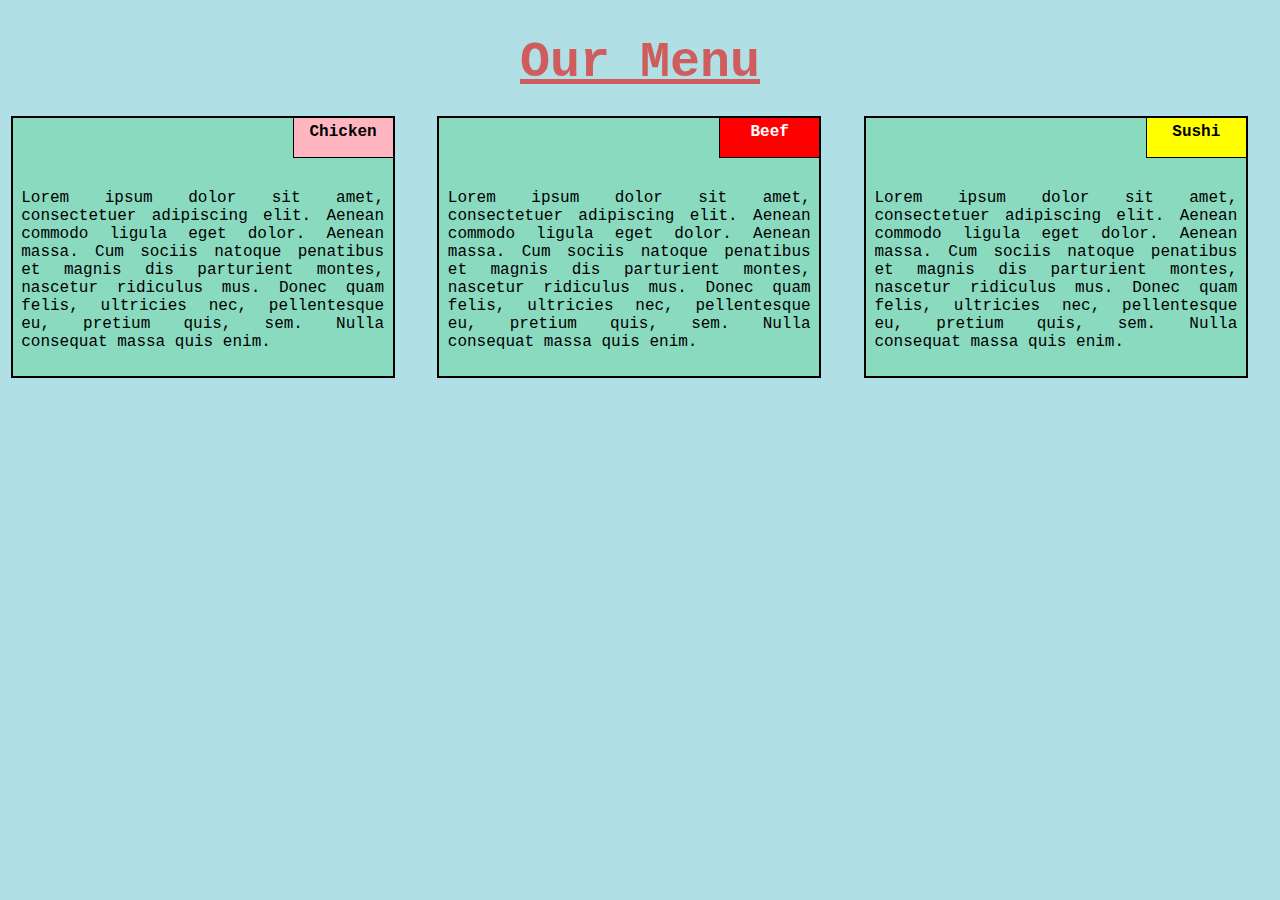
<file: Peer_Assignments/Module-2/index.html>
<!DOCTYPE html>
<html>
<head>
    <title>Responsive Layout</title>
    <meta name="viewport" content="width=device-width, initial-scale=1">
    <link rel="stylesheet" type="text/css" href="css/style.css">
</head>
<body>

    <h1>Our Menu</h1>

<div class="col-lg-4 col-md-6 col-sm-12">
  <div class="box">
      <p class="content-name name1">Chicken</p>
      <p class="content">Lorem ipsum dolor sit amet, consectetuer adipiscing elit. Aenean commodo ligula eget dolor. Aenean massa. Cum sociis natoque penatibus et magnis dis parturient montes, nascetur ridiculus mus. Donec quam felis, ultricies nec, pellentesque eu, pretium quis, sem. Nulla consequat massa quis enim.</p>
  </div>
</div>

<div class="col-lg-4 col-md-6 col-sm-12">
  <div class="box">
       <p class="content-name name2">Beef</p>
       <p class="content">Lorem ipsum dolor sit amet, consectetuer adipiscing elit. Aenean commodo ligula eget dolor. Aenean massa. Cum sociis natoque penatibus et magnis dis parturient montes, nascetur ridiculus mus. Donec quam felis, ultricies nec, pellentesque eu, pretium quis, sem. Nulla consequat massa quis enim.</p>
  </div>
</div>

<div class="col-lg-4 col-md-12 col-sm-12">
  <div class="box">
      <p class="content-name name3">Sushi</p>
      <p class="content">Lorem ipsum dolor sit amet, consectetuer adipiscing elit. Aenean commodo ligula eget dolor. Aenean massa. Cum sociis natoque penatibus et magnis dis parturient montes, nascetur ridiculus mus. Donec quam felis, ultricies nec, pellentesque eu, pretium quis, sem. Nulla consequat massa quis enim.</p>
  </div>	
</div>

</body>
</html>
</file>
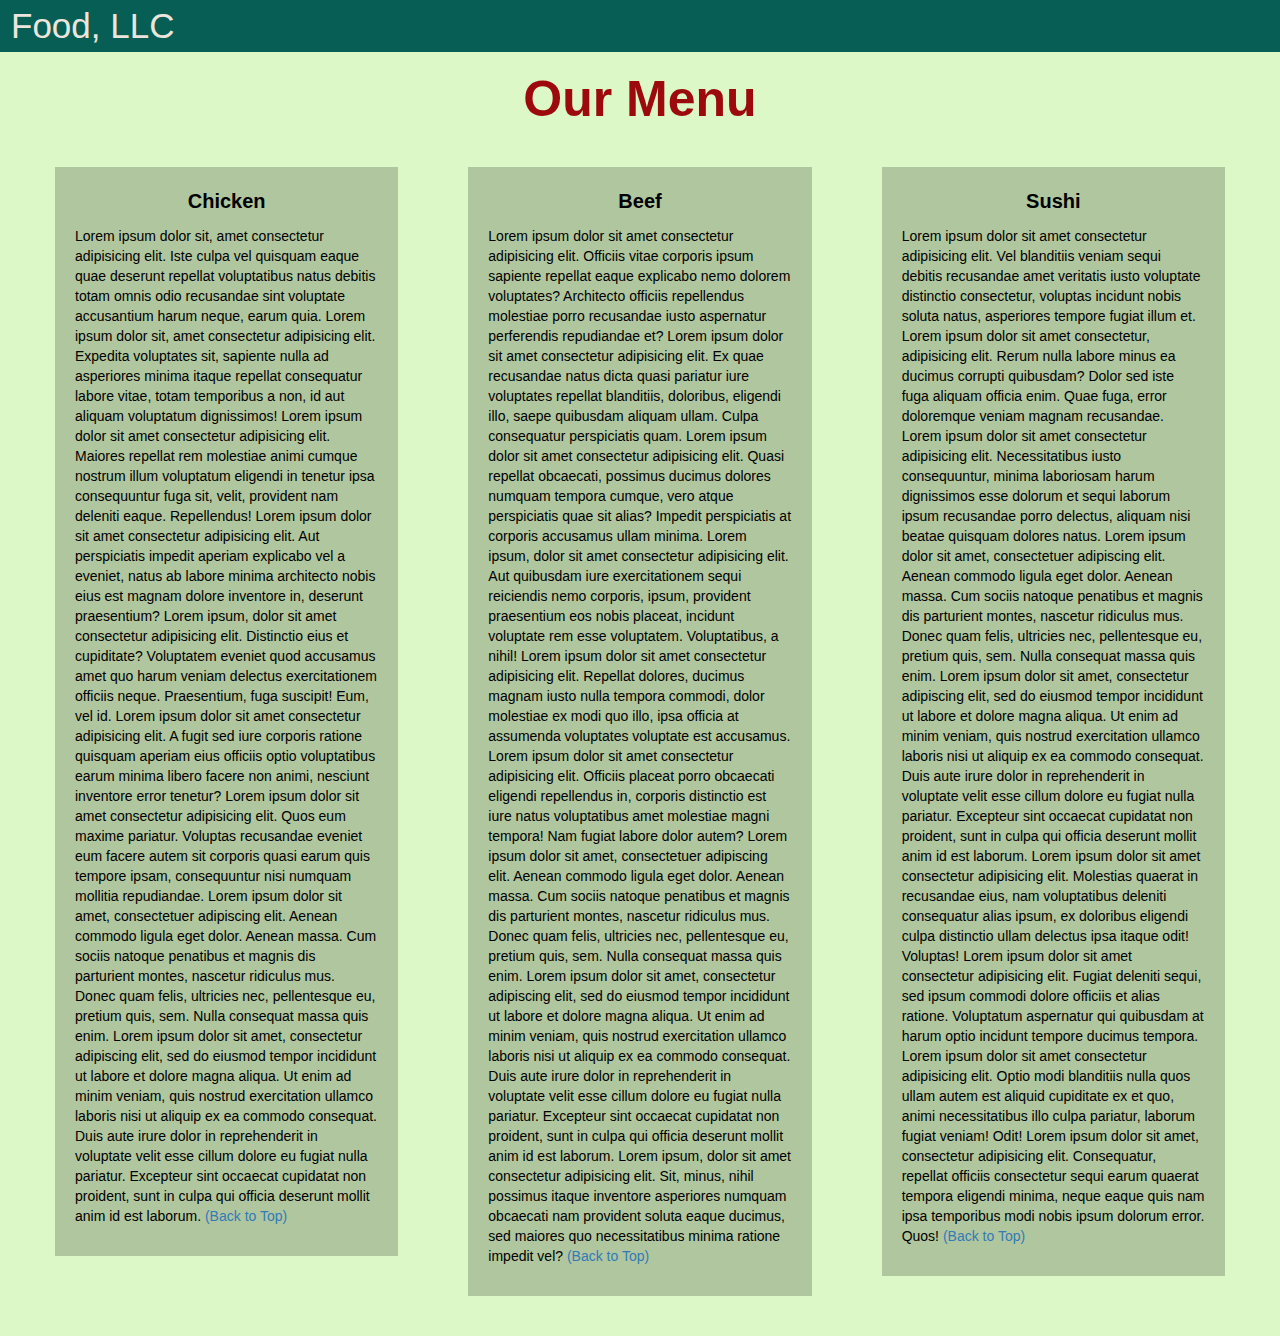
<file: Peer_Assignments/Module-3/index.html>
<!DOCTYPE html>
<html>
<head>

<title>Module 3</title>

<meta name="viewport" content="width=device-width, initial-scale=1">
<link rel="stylesheet" href="css/bootstrap.min.css">
<script src="js/jquery-3.1.1.min.js"></script>
<script src="js/bootstrap.min.js"></script>
<meta name="viewport" content="width=device-width, initial-scale=1">
<link rel="stylesheet" type="text/css" href="css/styles.css">

</head>


<body>


<nav class="navbar" id="top">
  <div class="container-fluid">

    <div class="navbar-header">
      <button type="button" class="navbar-toggle" data-toggle="collapse" data-target="#myNavbar">
        <span class="icon-bar"></span>
        <span class="icon-bar"></span>
        <span class="icon-bar"></span> 
      </button>
      <a class="navbar-brand" href="#">Food, LLC</a>
    </div>

    <div class="collapse" id="myNavbar">
      <ul class="nav navbar-nav visible-xs">
        <li><a class="menu-item text-center" href="#Chicken">Chicken</a></li>
        <li><a class="menu-item text-center" href="#Beef">Beef</a></li> 
        <li><a class="menu-item text-center" href="#Sushi">Sushi</a></li> 
      </ul>
    </div>

  </div>
</nav>

<h1 class="text-center main-title">Our Menu</h1>



<div class="row">

  <div class="col-lg-4 col-md-6 col-sm-12">
    <div class="content-box">
      <p class="item-name text-center" id="Chicken">Chicken</p>
      <p>Lorem ipsum dolor sit, amet consectetur adipisicing elit. Iste culpa vel quisquam eaque quae deserunt repellat voluptatibus natus debitis totam omnis odio recusandae sint voluptate accusantium harum neque, earum quia. Lorem ipsum dolor sit, amet consectetur adipisicing elit. Expedita voluptates sit, sapiente nulla ad asperiores minima itaque repellat consequatur labore vitae, totam temporibus a non, id aut aliquam voluptatum dignissimos! Lorem ipsum dolor sit amet consectetur adipisicing elit. Maiores repellat rem molestiae animi cumque nostrum illum voluptatum eligendi in tenetur ipsa consequuntur fuga sit, velit, provident nam deleniti eaque. Repellendus! Lorem ipsum dolor sit amet consectetur adipisicing elit. Aut perspiciatis impedit aperiam explicabo vel a eveniet, natus ab labore minima architecto nobis eius est magnam dolore inventore in, deserunt praesentium? Lorem ipsum, dolor sit amet consectetur adipisicing elit. Distinctio eius et cupiditate? Voluptatem eveniet quod accusamus amet quo harum veniam delectus exercitationem officiis neque. Praesentium, fuga suscipit! Eum, vel id. Lorem ipsum dolor sit amet consectetur adipisicing elit. A fugit sed iure corporis ratione quisquam aperiam eius officiis optio voluptatibus earum minima libero facere non animi, nesciunt inventore error tenetur? Lorem ipsum dolor sit amet consectetur adipisicing elit. Quos eum maxime pariatur. Voluptas recusandae eveniet eum facere autem sit corporis quasi earum quis tempore ipsam, consequuntur nisi numquam mollitia repudiandae. Lorem ipsum dolor sit amet, consectetuer adipiscing elit. Aenean commodo ligula eget dolor. Aenean massa. Cum sociis natoque penatibus et magnis dis parturient montes, nascetur ridiculus mus. Donec quam felis, ultricies nec, pellentesque eu, pretium quis, sem. Nulla consequat massa quis enim. Lorem ipsum dolor sit amet, consectetur adipiscing elit, sed do eiusmod tempor incididunt ut labore et dolore magna aliqua. Ut enim ad minim veniam, quis nostrud exercitation ullamco laboris nisi ut aliquip ex ea commodo consequat. Duis aute irure dolor in reprehenderit in voluptate velit esse cillum dolore eu fugiat nulla pariatur. Excepteur sint occaecat cupidatat non proident, sunt in culpa qui officia deserunt mollit anim id est laborum. <a href="#top">(Back to Top)</a></p>
    </div>
  </div>

  <div class="col-lg-4 col-md-6 col-sm-12">
    <div class="content-box">
      <p class="item-name text-center" id="Beef">Beef</p>
      <p>Lorem ipsum dolor sit amet consectetur adipisicing elit. Officiis vitae corporis ipsum sapiente repellat eaque explicabo nemo dolorem voluptates? Architecto officiis repellendus molestiae porro recusandae iusto aspernatur perferendis repudiandae et? Lorem ipsum dolor sit amet consectetur adipisicing elit. Ex quae recusandae natus dicta quasi pariatur iure voluptates repellat blanditiis, doloribus, eligendi illo, saepe quibusdam aliquam ullam. Culpa consequatur perspiciatis quam. Lorem ipsum dolor sit amet consectetur adipisicing elit. Quasi repellat obcaecati, possimus ducimus dolores numquam tempora cumque, vero atque perspiciatis quae sit alias? Impedit perspiciatis at corporis accusamus ullam minima. Lorem ipsum, dolor sit amet consectetur adipisicing elit. Aut quibusdam iure exercitationem sequi reiciendis nemo corporis, ipsum, provident praesentium eos nobis placeat, incidunt voluptate rem esse voluptatem. Voluptatibus, a nihil! Lorem ipsum dolor sit amet consectetur adipisicing elit. Repellat dolores, ducimus magnam iusto nulla tempora commodi, dolor molestiae ex modi quo illo, ipsa officia at assumenda voluptates voluptate est accusamus. Lorem ipsum dolor sit amet consectetur adipisicing elit. Officiis placeat porro obcaecati eligendi repellendus in, corporis distinctio est iure natus voluptatibus amet molestiae magni tempora! Nam fugiat labore dolor autem? Lorem ipsum dolor sit amet, consectetuer adipiscing elit. Aenean commodo ligula eget dolor. Aenean massa. Cum sociis natoque penatibus et magnis dis parturient montes, nascetur ridiculus mus. Donec quam felis, ultricies nec, pellentesque eu, pretium quis, sem. Nulla consequat massa quis enim. Lorem ipsum dolor sit amet, consectetur adipiscing elit, sed do eiusmod tempor incididunt ut labore et dolore magna aliqua. Ut enim ad minim veniam, quis nostrud exercitation ullamco laboris nisi ut aliquip ex ea commodo consequat. Duis aute irure dolor in reprehenderit in voluptate velit esse cillum dolore eu fugiat nulla pariatur. Excepteur sint occaecat cupidatat non proident, sunt in culpa qui officia deserunt mollit anim id est laborum. Lorem ipsum, dolor sit amet consectetur adipisicing elit. Sit, minus, nihil possimus itaque inventore asperiores numquam obcaecati nam provident soluta eaque ducimus, sed maiores quo necessitatibus minima ratione impedit vel? <a href="#top">(Back to Top)</a></p>
    </div>
  </div>


  <div class="col-lg-4 col-md-12 col-sm-12">
    <div class="content-box">
      <p class="item-name text-center" id="Sushi">Sushi</p>
      <p>Lorem ipsum dolor sit amet consectetur adipisicing elit. Vel blanditiis veniam sequi debitis recusandae amet veritatis iusto voluptate distinctio consectetur, voluptas incidunt nobis soluta natus, asperiores tempore fugiat illum et. Lorem ipsum dolor sit amet consectetur, adipisicing elit. Rerum nulla labore minus ea ducimus corrupti quibusdam? Dolor sed iste fuga aliquam officia enim. Quae fuga, error doloremque veniam magnam recusandae. Lorem ipsum dolor sit amet consectetur adipisicing elit. Necessitatibus iusto consequuntur, minima laboriosam harum dignissimos esse dolorum et sequi laborum ipsum recusandae porro delectus, aliquam nisi beatae quisquam dolores natus. Lorem ipsum dolor sit amet, consectetuer adipiscing elit. Aenean commodo ligula eget dolor. Aenean massa. Cum sociis natoque penatibus et magnis dis parturient montes, nascetur ridiculus mus. Donec quam felis, ultricies nec, pellentesque eu, pretium quis, sem. Nulla consequat massa quis enim. Lorem ipsum dolor sit amet, consectetur adipiscing elit, sed do eiusmod tempor incididunt ut labore et dolore magna aliqua. Ut enim ad minim veniam, quis nostrud exercitation ullamco laboris nisi ut aliquip ex ea commodo consequat. Duis aute irure dolor in reprehenderit in voluptate velit esse cillum dolore eu fugiat nulla pariatur. Excepteur sint occaecat cupidatat non proident, sunt in culpa qui officia deserunt mollit anim id est laborum. Lorem ipsum dolor sit amet consectetur adipisicing elit. Molestias quaerat in recusandae eius, nam voluptatibus deleniti consequatur alias ipsum, ex doloribus eligendi culpa distinctio ullam delectus ipsa itaque odit! Voluptas! Lorem ipsum dolor sit amet consectetur adipisicing elit. Fugiat deleniti sequi, sed ipsum commodi dolore officiis et alias ratione. Voluptatum aspernatur qui quibusdam at harum optio incidunt tempore ducimus tempora. Lorem ipsum dolor sit amet consectetur adipisicing elit. Optio modi blanditiis nulla quos ullam autem est aliquid cupiditate ex et quo, animi necessitatibus illo culpa pariatur, laborum fugiat veniam! Odit! Lorem ipsum dolor sit amet, consectetur adipisicing elit. Consequatur, repellat officiis consectetur sequi earum quaerat tempora eligendi minima, neque eaque quis nam ipsa temporibus modi nobis ipsum dolorum error. Quos! <a href="#top">(Back to Top)</a></p>
    </div>
  </div>

</div>


</body>
</html>
</file>
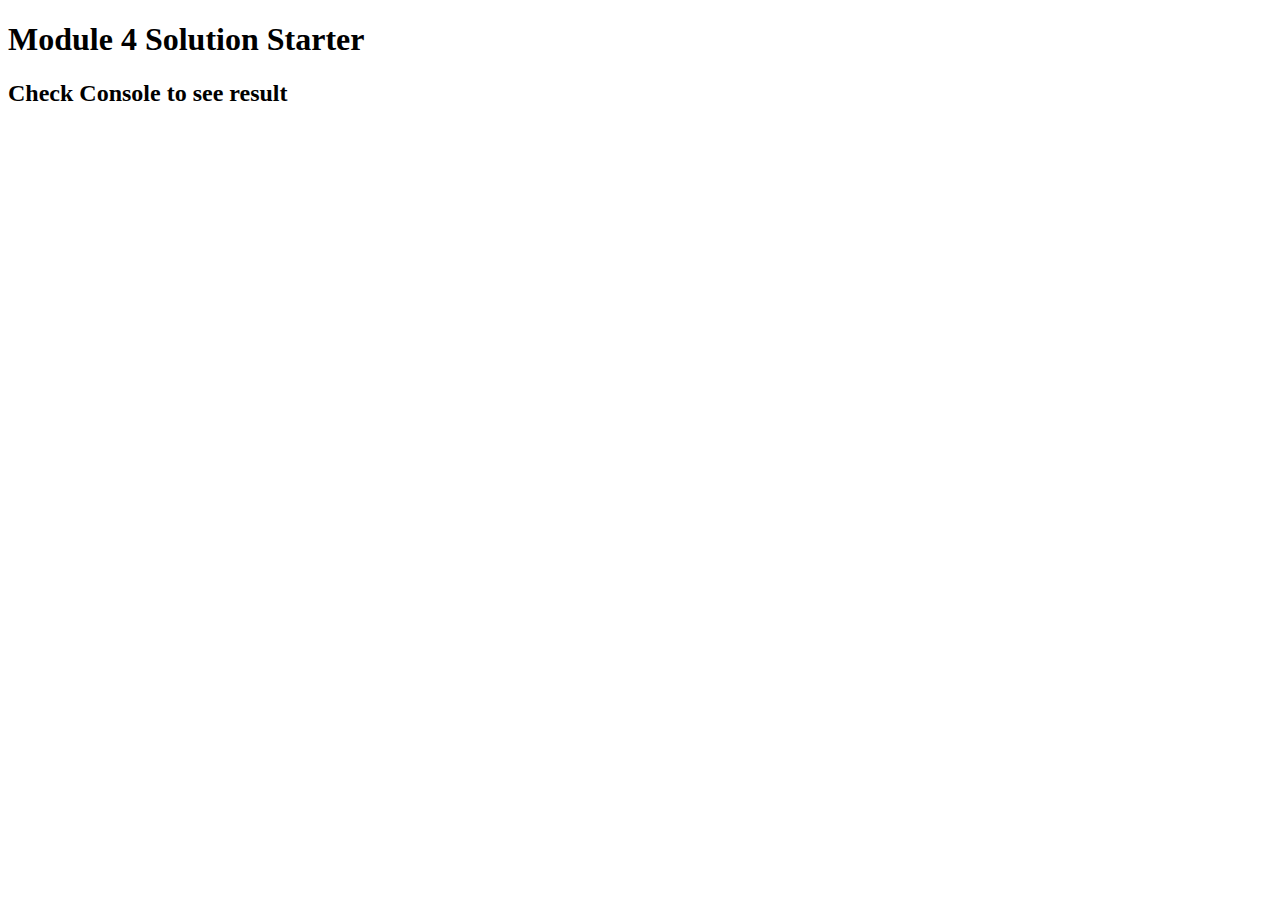
<file: Peer_Assignments/Module-4/index.html>
<!DOCTYPE html>
<html>
<head>
    <meta charset="utf-8">
    <title>Module 4 Solution Starter</title>
    <script>
        var names = []; // DO NOT REMOVE
    </script>
    <script src="SpeakHello.js"></script>
    <script src="SpeakGoodBye.js"></script>
    <script src="script.js"></script>
</head>
<body>
    <h1>Module 4 Solution Starter</h1>
    <h2>Check Console to see result</h2>
</body>
</html>
</file>
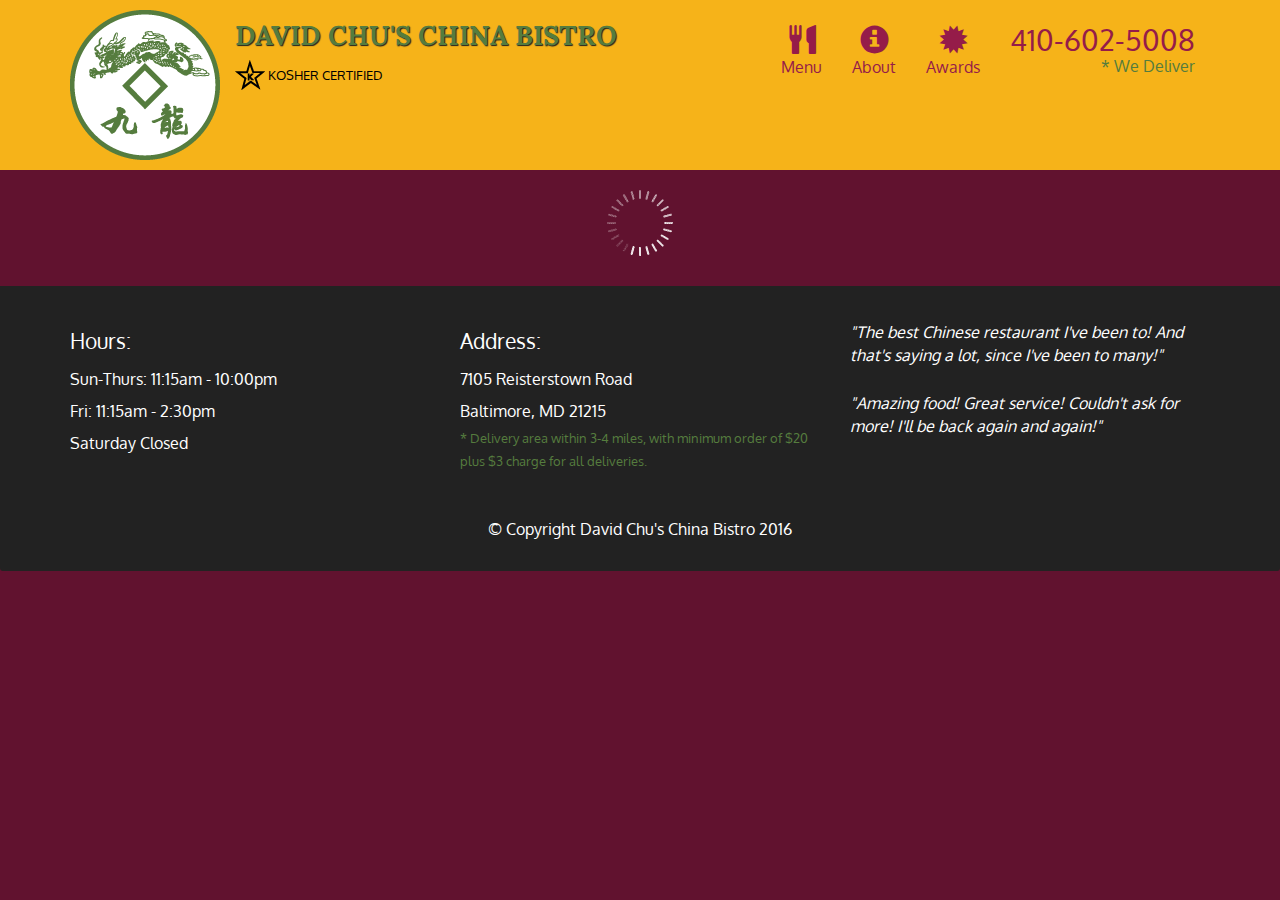
<file: Peer_Assignments/Module-5/index.html>
<!doctype html>
<html lang="en">
  <head>
    <meta charset="utf-8">
    <meta http-equiv="X-UA-Compatible" content="IE=edge">
    <meta name="viewport" content="width=device-width, initial-scale=1">
    <title>David Chu's China Bistro</title>
    <link rel="stylesheet" href="css/bootstrap.min.css">
    <link rel="stylesheet" href="css/styles.css">
    <link href='https://fonts.googleapis.com/css?family=Oxygen:400,300,700' rel='stylesheet' type='text/css'>
    <link href='https://fonts.googleapis.com/css?family=Lora' rel='stylesheet' type='text/css'>
  </head>
<body>
  <header>
    <nav id="header-nav" class="navbar navbar-default">
      <div class="container">
        <div class="navbar-header">
          <a href="index.html" class="pull-left visible-md visible-lg">
            <div id="logo-img" alt="Logo image"></div>
          </a>

          <div class="navbar-brand">
            <a href="index.html"><h1>David Chu's China Bistro</h1></a>
            <p>
              <img src="images/star-k-logo.png" alt="Kosher certification">
              <span>Kosher Certified</span>
            </p>
          </div>

          <button id="navbarToggle" type="button" class="navbar-toggle collapsed" data-toggle="collapse" data-target="#collapsable-nav" aria-expanded="false">
            <span class="sr-only">Toggle navigation</span>
            <span class="icon-bar"></span>
            <span class="icon-bar"></span>
            <span class="icon-bar"></span>
          </button>
        </div>
        
        <div id="collapsable-nav" class="collapse navbar-collapse">
           <ul id="nav-list" class="nav navbar-nav navbar-right">
            <li id="navHomeButton" class="visible-xs active">
              <a href="index.html">
                <span class="glyphicon glyphicon-home"></span> Home</a>
            </li>
            <li id="navMenuButton">
              <a href="#" onclick="$dc.loadMenuCategories();">
                <span class="glyphicon glyphicon-cutlery"></span><br class="hidden-xs"> Menu</a>
            </li>
            <li>
              <a href="#">
                <span class="glyphicon glyphicon-info-sign"></span><br class="hidden-xs"> About</a>
            </li>
            <li>
              <a href="#">
                <span class="glyphicon glyphicon-certificate"></span><br class="hidden-xs"> Awards</a>
            </li>
            <li id="phone" class="hidden-xs">
              <a href="tel:410-602-5008">
                <span>410-602-5008</span></a><div>* We Deliver</div>
            </li>
          </ul><!-- #nav-list -->
        </div><!-- .collapse .navbar-collapse -->
      </div><!-- .container -->
    </nav><!-- #header-nav -->
  </header>

  <div id="call-btn" class="visible-xs">
    <a class="btn" href="tel:410-602-5008">
    <span class="glyphicon glyphicon-earphone"></span>
    410-602-5008
    </a>
  </div>
  <div id="xs-deliver" class="text-center visible-xs">* We Deliver</div>

  <div id="main-content" class="container"></div>

  <footer class="panel-footer">
    <div class="container">
      <div class="row">
        <section id="hours" class="col-sm-4">
          <span>Hours:</span><br>
          Sun-Thurs: 11:15am - 10:00pm<br>
          Fri: 11:15am - 2:30pm<br>
          Saturday Closed
          <hr class="visible-xs">
        </section>
        <section id="address" class="col-sm-4">
          <span>Address:</span><br>
          7105 Reisterstown Road<br>
          Baltimore, MD 21215
          <p>* Delivery area within 3-4 miles, with minimum order of $20 plus $3 charge for all deliveries.</p>
          <hr class="visible-xs">
        </section>
        <section id="testimonials" class="col-sm-4">
          <p>"The best Chinese restaurant I've been to! And that's saying a lot, since I've been to many!"</p>
          <p>"Amazing food! Great service! Couldn't ask for more! I'll be back again and again!"</p>
        </section>
      </div>
      <div class="text-center">&copy; Copyright David Chu's China Bistro 2016</div>
    </div>
  </footer>

  <!-- jQuery (Bootstrap JS plugins depend on it) -->
  <script src="js/jquery-2.1.4.min.js"></script>
  <script src="js/bootstrap.min.js"></script>
  <script src="js/ajax-utils.js"></script>
  <script src="js/script.js"></script>
</body>
</html>
</file>
<file: Peer_Assignments/Module-2/css/style.css>
* {
        box-sizing: border-box;
    }
  
    body{
        background-color: powderblue;
        margin: 0;
        padding: 0;
        font-family: "Lucida Console", "Courier New", monospace;
    }

    .row{
        margin-top: 5%;
        margin-bottom: 5%;
    }

    h1 {
        margin-bottom: 15px;
        text-align: center;
        color: #cf5d5d;
        font-size: 50px;
        text-decoration: underline;
        text-shadow: 1px;
    }

    .box{
        width: 100%;
        overflow: none;
        border: 2px solid black;
        width: 90%;
        height: auto;
        margin: 2.5%;
        color: black
        font-size= 25px;
        text-align: justify;
        padding: 2%;
        padding-top: 55px;
        background-color: rgba(51, 205, 105, 0.3);
        position: relative;
    }

    .content-name{
        overflow: none;
        text-align: center;
        border-left: 1px solid black;
        border-bottom: 1px solid black;
        width: 100px;
        height: 40px;
        padding: 5px;
        float: right;
        margin: 0px;
        font-weight: bold;
        position: absolute;
        top: 0px;
        right: 0px;
    }

    .content{
        color: black
        font-size= 25px;
        text-align: justify;
        position: relative;
    }

    .name1{
        background-color: #FFB6C1;
        
    }

    .name2{
        color: white;
        background-color: #FF0000;
    }
    
    .name3{
        background-color: #FFFF00;
    }


    /********** Large devices only **********/
    @media (min-width: 992px) {
    .col-lg-4 {
        float: left;
        width: 33.33%;
    }
    }

    /********** Medium devices only **********/
    @media (min-width: 768px) and (max-width: 991px) {
        .col-md-6,.col-md-12 {
            float: left;
        }
        .col-md-6 {
            width: 50%;
        }
        .col-md-12 {
            margin: 0;
            width: 100%;
        }

        .name3{
            width: 100px;
        }
    }
    
    /********** Small devices only **********/
    @media (min-width: 0px) and (max-width: 767px) {
    .col-sm-12 {
        float: left;
        width: 100%;
    }
    }
</file>
<file: Peer_Assignments/Module-3/css/styles.css>
body{
    background-color: #dcf8c6;
    font-family:'Lucida Sans', 'Lucida Sans Regular', 'Lucida Grande', 'Lucida Sans Unicode', Geneva, Verdana, sans-serif;
}

.container-fluid{
	margin: 0;
	padding: 0;
}

.navbar{
	border-radius: 0px;
	background-color: #075e54;
}

.navbar-brand{
  font-size: 35px;
  color: #ece5dd;
  padding-left: 25px;
}

.navbar-brand:hover{
	color: #34b7f1;
}

.nav{
	margin: 0;
	padding: 0;
}

.navbar-nav{
  font-size: 25px;
  text-align: center;
  margin: 0;
  padding: 0;
}

.navbar-toggle{
	border: 2px solid white;
	margin-right: 25px;
}

.icon-bar{
	background-color: #ece5dd;
}


.main-title{
  margin-bottom: 15px;
  color: #9d0a0e;
  font-size: 50px;
  font-weight: bold;
}

li{
	box-sizing: border-box;
	width: 100%;
}

.menu-item{
	padding: 0;
	margin: 0;
	width: 100%;
	background-color: #128c7e;
	border-bottom: 1px solid black;
	color: #ece5dd;
	display: block;
}

.menu-item:hover{
    color: rgba(52, 183, 241,0.6);
}

.row{
	margin: 20px;
}

.content-box{
	margin: 20px;
	width: auto;
	height: auto;
	color: black;
	background-color: rgba(0,0,0,0.2);
	padding: 20px;
}

.item-name{
	font-size: 20px;
	font-weight: bold;
}
</file>
<file: Peer_Assignments/Module-5/css/styles.css>
body {
  font-size: 16px;
  color: #fff;
  background-color: #61122f;
  font-family: 'Oxygen', sans-serif;
}

/** HEADER **/
#header-nav {
  background-color: #f6b319;
  border-radius: 0;
  border: 0;
}

#logo-img {
  background: url('../images/restaurant-logo_large.png') no-repeat;
  width: 150px;
  height: 150px;
  margin: 10px 15px 10px 0;
}

.navbar-brand {
  padding-top: 25px;
}
.navbar-brand h1 { /* Restaurant name */
  font-family: 'Lora', serif;
  color: #557c3e;
  font-size: 1.5em;
  text-transform: uppercase;
  font-weight: bold;
  text-shadow: 1px 1px 1px #222;
  margin-top: 0;
  margin-bottom: 0;
  line-height: .75;
}
.navbar-brand a:hover, .navbar-brand a:focus {
  text-decoration: none;
}
.navbar-brand p { /* Kosher cert */
  color: #000;
  text-transform: uppercase;
  font-size: .7em;
  margin-top: 15px;
}
.navbar-brand p span { /* Star-K */
  vertical-align: middle;
}

#nav-list {
  margin-top: 10px;
}
#nav-list a {
  color: #951C49;
  text-align: center;
}
#nav-list a:hover {
  background: #E7E7E7;
}
#nav-list a span {
  font-size: 1.8em;
}

#phone {
  margin-top: 5px;
}
#phone a { /* Phone number */
  text-align: right;
  padding-bottom: 0;
}
#phone div { /* We Deliver */
  color: #557c3e;
  text-align: right;
  padding-right: 15px;
}

.navbar-header button.navbar-toggle, .navbar-header .icon-bar {
  border: 1px solid #61122f;
}
.navbar-header button.navbar-toggle {
  clear: both;
  margin-top: -30px;
}
/* END HEADER */

/* FOOTER */
.panel-footer {
  margin-top: 30px;
  padding-top: 35px;
  padding-bottom: 30px;
  background-color: #222;
  border-top: 0;
}
.panel-footer div.row {
  margin-bottom: 35px;
}
#hours, #address {
  line-height: 2;
}
#hours > span, #address > span {
  font-size: 1.3em;
}
#address p {
  color: #557c3e;
  font-size: .8em;
  line-height: 1.8;
}
#testimonials {
  font-style: italic;
}
#testimonials p:nth-child(2) {
  margin-top: 25px;
}
/* END FOOTER */



/* HOME PAGE */
.container .jumbotron {
  box-shadow: 0 0 50px #3F0C1F;
  border: 2px solid #3F0C1F;
}

#menu-tile, #specials-tile, #map-tile {
  height: 250px;
  width: 100%;
  margin-bottom: 15px;
  position: relative;
  border: 2px solid #3F0C1F;
  overflow: hidden;
}
#menu-tile:hover, #specials-tile:hover, #map-tile:hover {
  box-shadow: 0 1px 5px 1px #cccccc;
}
#menu-tile {
  background: url('../images/menu-tile.jpg') no-repeat;
  background-position: center;
}
#specials-tile {
  background: url('../images/specials-tile.jpg') no-repeat;
  background-position: center;
}
#menu-tile span, #specials-tile span, #map-tile span {
  position: absolute;
  bottom: 0;
  right: 0;
  width: 100%;
  text-align: center;
  font-size: 1.6em;
  text-transform: uppercase;
  background-color: #000;
  color: #fff;
  opacity: .8;
}
/* END HOME PAGE */

/* MENU CATEGORIES PAGE */
.category-tile { 
  position: relative;
  border: 2px solid #3F0C1F;
  overflow: hidden;
  width: 200px;
  height: 200px;
  margin: 0 auto 15px;
}
.category-tile span {
  position: absolute;
  bottom: 0;
  right: 0;
  width: 100%;
  text-align: center;
  font-size: 1.2em;
  text-transform: uppercase;
  background-color: #000;
  color: #fff;
  opacity: .8;
}
.category-tile:hover {
  box-shadow: 0 1px 5px 1px #cccccc;
}

#menu-categories-title + div {
  margin-bottom: 50px;
}
/* END MENU CATEGORIES PAGE */

/* SINGLE CATEGORY PAGE */
.menu-item-tile {
  margin-bottom: 25px;
}
.menu-item-tile hr {
  width: 80%;
}
.menu-item-tile .menu-item-price {
  font-size: 1.1em;
  text-align: right;
  margin-top: -15px;
  margin-right: -15px;
}
.menu-item-tile .menu-item-price span {
  font-size: .6em;
}
.menu-item-photo {
  position: relative;
  border: 2px solid #3F0C1F; 
  overflow: hidden;
  padding: 0;
  margin-right: -15px;
  margin-left: auto;
  margin-bottom: 20px;
  max-width: 250px;
}
.menu-item-photo div {
  position: absolute;
  bottom: 0;
  right: 0;
  width: 80px;
  background-color: #557c3e;
  text-align: center;
}
.menu-item-description {
  padding-right: 30px;
}
h3.menu-item-title {
  margin: 0 0 10px;
}
.menu-item-details {
  font-size: .9em;
  font-style: italic;
}
/* END SINGLE CATEGORY PAGE */


/********** Large devices only **********/
@media (min-width: 1200px) {
  .container .jumbotron {
    background: url('../images/jumbotron_1200.jpg') no-repeat;
    height: 675px;
  }
}

/********** Medium devices only **********/
@media (min-width: 992px) and (max-width: 1199px) {
  /* Header */
  #logo-img {
    background: url('../images/restaurant-logo_medium.png') no-repeat;
    width: 100px;
    height: 100px;
    margin: 5px 5px 5px 0;
  }
  /* End Header */

  /* Home Page */
  .container .jumbotron {
    background: url('../images/jumbotron_992.jpg') no-repeat;
    height: 558px;
  }
  /* End Home Page */
}

/********** Small devices only **********/
@media (min-width: 768px) and (max-width: 991px) {
  /* Home Page */
  .container .jumbotron {
    background: url('../images/jumbotron_768.jpg') no-repeat;
    height: 432px;
  }
  /* End Home Page */
}

/********** Extra small devices only **********/
@media (max-width: 767px) {
  /* Header */
  .navbar-brand {
    padding-top: 10px;
    height: 80px;
  }
  .navbar-brand h1 { /* Restaurant name */
    padding-top: 10px;
    font-size: 5vw; /* 1vw = 1% of viewport width */
  }
  .navbar-brand p { /* Kosher cert */
    font-size: .6em;
    margin-top: 12px;
  }
  .navbar-brand p img { /* Star-K */
    height: 20px;
  }

  #collapsable-nav a { /* Collapsed nav menu text */
    font-size: 1.2em;
  }
  #collapsable-nav a span { /* Collapsed nav menu glyph */
    font-size: 1em;
    margin-right: 5px;
  }

  #call-btn > a {
    font-size: 1.5em;
    display: block;
    margin: 0 20px;
    padding: 10px;
    border: 2px solid #fff;
    background-color: #f6b319;
    color: #951c49;
  }
  #xs-deliver {
    margin-top: 5px;
    font-size: .7em;
    letter-spacing: .1em;
    text-transform: uppercase;
  }
  /* End Header */

  /* Footer */
  .panel-footer section {
    margin-bottom: 30px;
    text-align: center;
  }
  .panel-footer section:nth-child(3) {
    margin-bottom: 0; /* margin already exists on the whole row */
  }
  .panel-footer section hr {
    width: 50%;
  }
  /* End Footer */

  /* Home Page */
  .container .jumbotron {
    margin-top: 30px;
    padding: 0;
  }
  #menu-tile, #specials-tile {
    width: 360px;
    margin: 0 auto 15px;
  }

  .menu-item-photo {
    margin-right: auto;
  }
  .menu-item-tile .menu-item-price {
    text-align: center;
  }
  .menu-item-description {
    text-align: center;;
  }
}


/********** Super extra small devices Only :-) (e.g., iPhone 4) **********/
@media (max-width: 479px) {
  /* Header */
  .navbar-brand h1 { /* Restaurant name */
    padding-top: 5px;
    font-size: 6vw;
  }
  /* End Header */
  
  /* Home page */
  #menu-tile, #specials-tile {
    width: 280px;
    margin: 0 auto 15px;
  }

  .col-xxs-12 {
    position: relative;
    min-height: 1px;
    padding-right: 15px;
    padding-left: 15px;
    float: left;
    width: 100%;
  }
}
</file>
